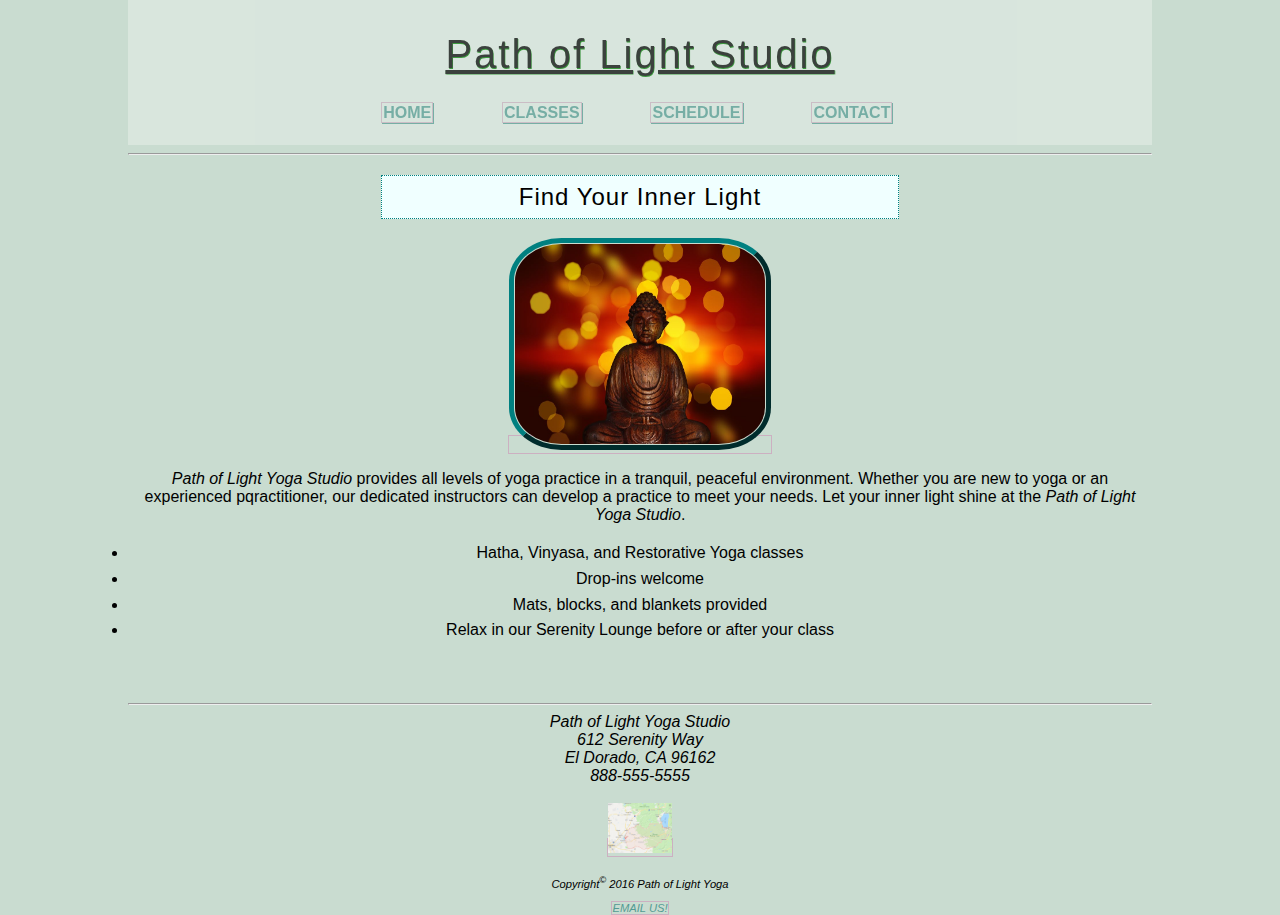
<file: index.html>
<!DOCTYPE html>
<html lang="eng">
<head>
        <title>Path of Light Yoga Studio</title>
        <link rel="stylesheet" href="yoga.css">
        <meta charset="utf-8">
    <link rel="icon" href="images/goldlotus.ico" type="image/x-icon">
</head>

    <body id="wrapper">   
        <div class="background">
        <header><h1>Path of Light Studio</h1></header>
        <nav>
            <a href="index.html">Home</a>&nbsp;
            <a href="classes.html">Classes</a>&nbsp;
            <a href="schedule.html">Schedule</a>&nbsp;
            <a href="contact.html">Contact</a>&nbsp;
        </nav><br>
        </div>
<hr id="hr">
    <main>
    <h2>Find Your Inner Light</h2>

        <a href="https://en.wikipedia.org/wiki/Gautama_Buddha"><img  id="mainimg" src="images/buddha.jpeg" alt="Buddha" height="200" width="250"></a>
        <p><span class="studio">Path of Light Yoga Studio</span> provides all levels of yoga practice in a tranquil, peaceful
environment. Whether you are new to yoga or an experienced pqractitioner, our dedicated
instructors can develop a practice to meet your needs. Let your inner light
shine at the <span class="studio">Path of Light Yoga Studio</span>.</p>
        
<p>
            <li>Hatha, Vinyasa, and Restorative Yoga classes
</li>
             <li>Drop-ins welcome
</li>
             <li>Mats, blocks, and blankets provided
</li>
             <li>Relax in our Serenity Lounge before or after your class
</li>
        
</p>
        <br>
    
    </main>
        <br>
        
        <hr id="hr">
        <address>
<span class="studio">Path of Light Yoga Studio</span><br>
612 Serenity Way<br>
El Dorado, CA 96162<br>
888-555-5555<br><br>
<a target="_blank" href="images/mapslarge.png">
  <img id="map" src="images/mapsthumbnail.png" alt="Map" with="50" height="50">
</a>
        </address><br>
        
        <footer>
        Copyright<sup>©</sup> 2016 Path of Light Yoga
            <br><br>
            <a href="mailto:mariguterman@gmail.com">Email Us!</a>
        </footer>
    
 </body>
</html>
</file>
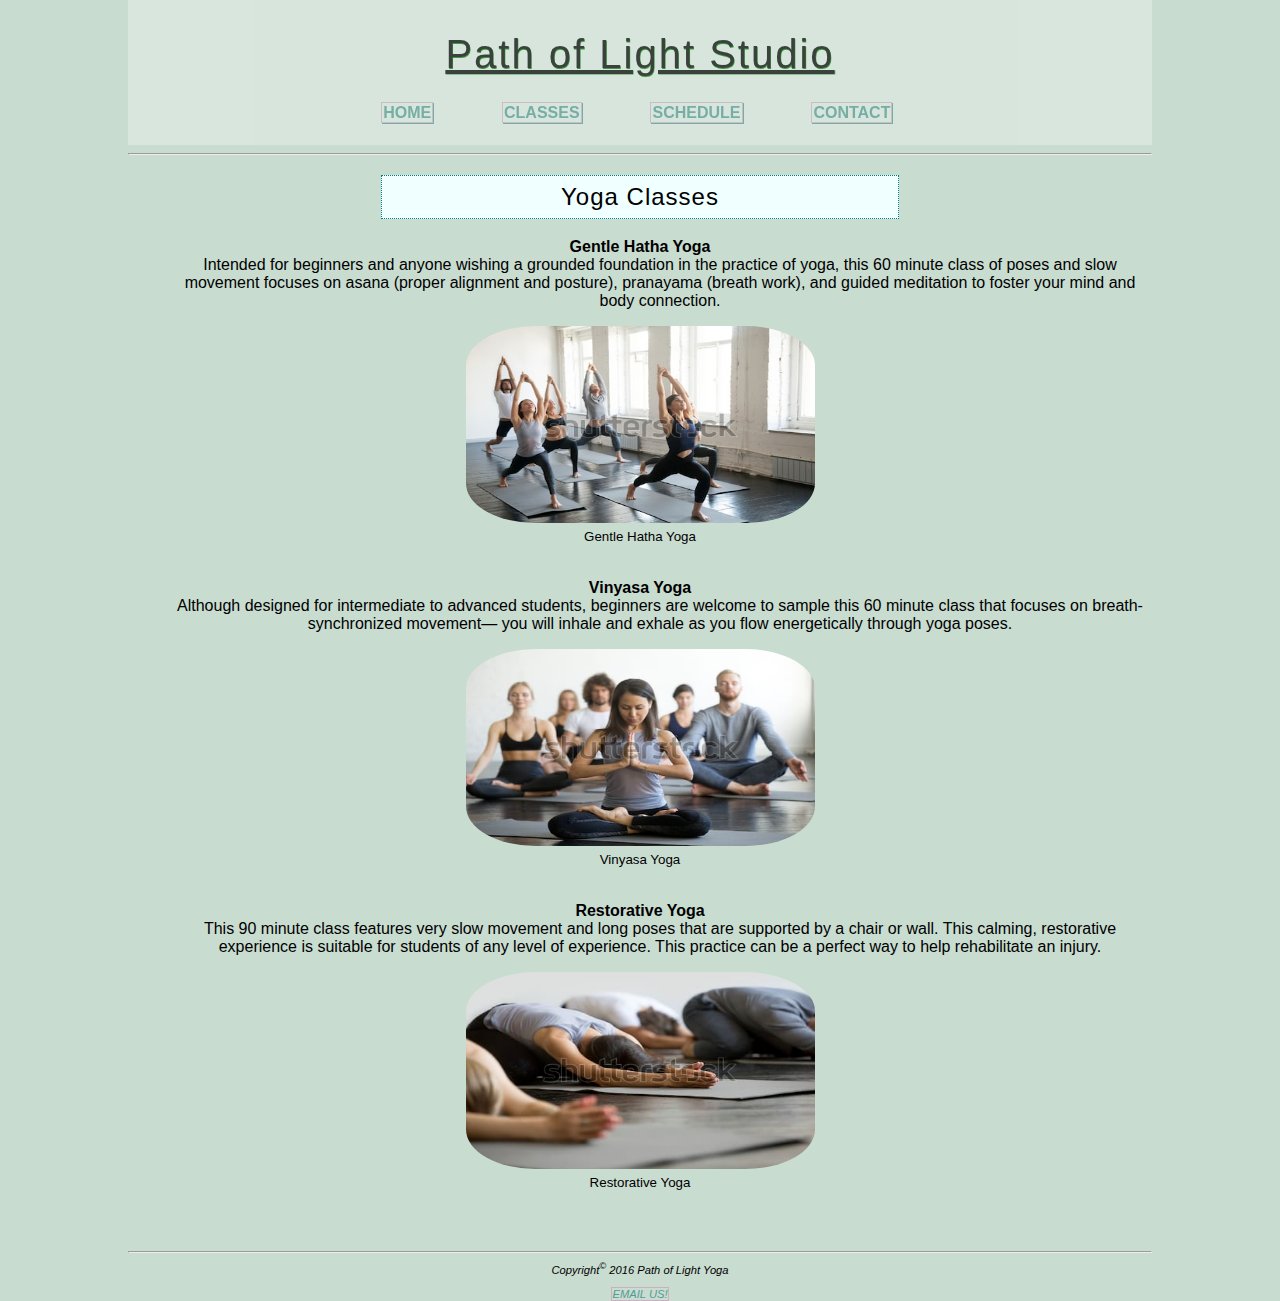
<file: classes.html>
<!DOCTYPE html>
<html lang="eng">
<head>
        <title>Path of Light Yoga Studio :: Classes</title>
     <link rel="stylesheet" href="yoga.css">
        <link rel="icon" href="images/goldlotus.ico" type="image/x-icon">

            <meta charset="utf-8">

</head>
    <body id="wrapper">
        <div class="background">
        <header><h1>Path of Light Studio</h1></header>
        <nav>
            <a href="index.html">Home</a>&nbsp;
            <a href="classes.html">Classes</a>&nbsp;
            <a href="schedule.html">Schedule</a>&nbsp;
            <a href="contact.html">Contact</a>&nbsp;
        </nav><br>
        </div>
    <hr id="hr">
        <main>
    <h2>Yoga Classes</h2>
            <dl>
            <dt>Gentle Hatha Yoga</dt>
                <dd>Intended for beginners and anyone wishing a grounded foundation in the practice
of yoga, this 60 minute class of poses and slow movement focuses on asana
(proper alignment and posture), pranayama (breath work), and guided meditation
to foster your mind and body connection.</dd>              
<figure>
     <img src="images/hathayoga.png" alt="Hatha Yoga" height="197" width="349">
   <figcaption><small>Gentle Hatha Yoga</small></figcaption>
</figure>
                <br>
          
            <dt>Vinyasa Yoga</dt>
                <dd>Although designed for intermediate to advanced students, beginners are welcome
to sample this 60 minute class that focuses on breath-synchronized movement—
you will inhale and exhale as you flow energetically through yoga poses.</dd>
<figure>
     <img src="images/vinyasayoga.png" alt="Hatha Yoga" height="197" width="349">
   <figcaption><small>Vinyasa Yoga</small></figcaption>
</figure>                
            <br>    
            <dt>Restorative Yoga</dt>
                <dd>This 90 minute class features very slow movement and long poses that are supported
by a chair or wall. This calming, restorative experience is suitable for
students of any level of experience. This practice can be a perfect way to help
rehabilitate an injury.</dd>
                <figure>
     <img src="images/restorativeyoga.png" alt="Hatha Yoga" height="197" width="349">
   <figcaption><small>Restorative Yoga</small></figcaption>
</figure>
            </dl> <br><br>
            
            
            </main>
        <hr id="hr">
 <footer>
      Copyright<sup>©</sup> 2016 Path of Light Yoga
            <br><br>
            <a href="mailto:mariguterman@gmail.com">Email Us!</a>
        </footer>
    
 </body>
</html>
</file>
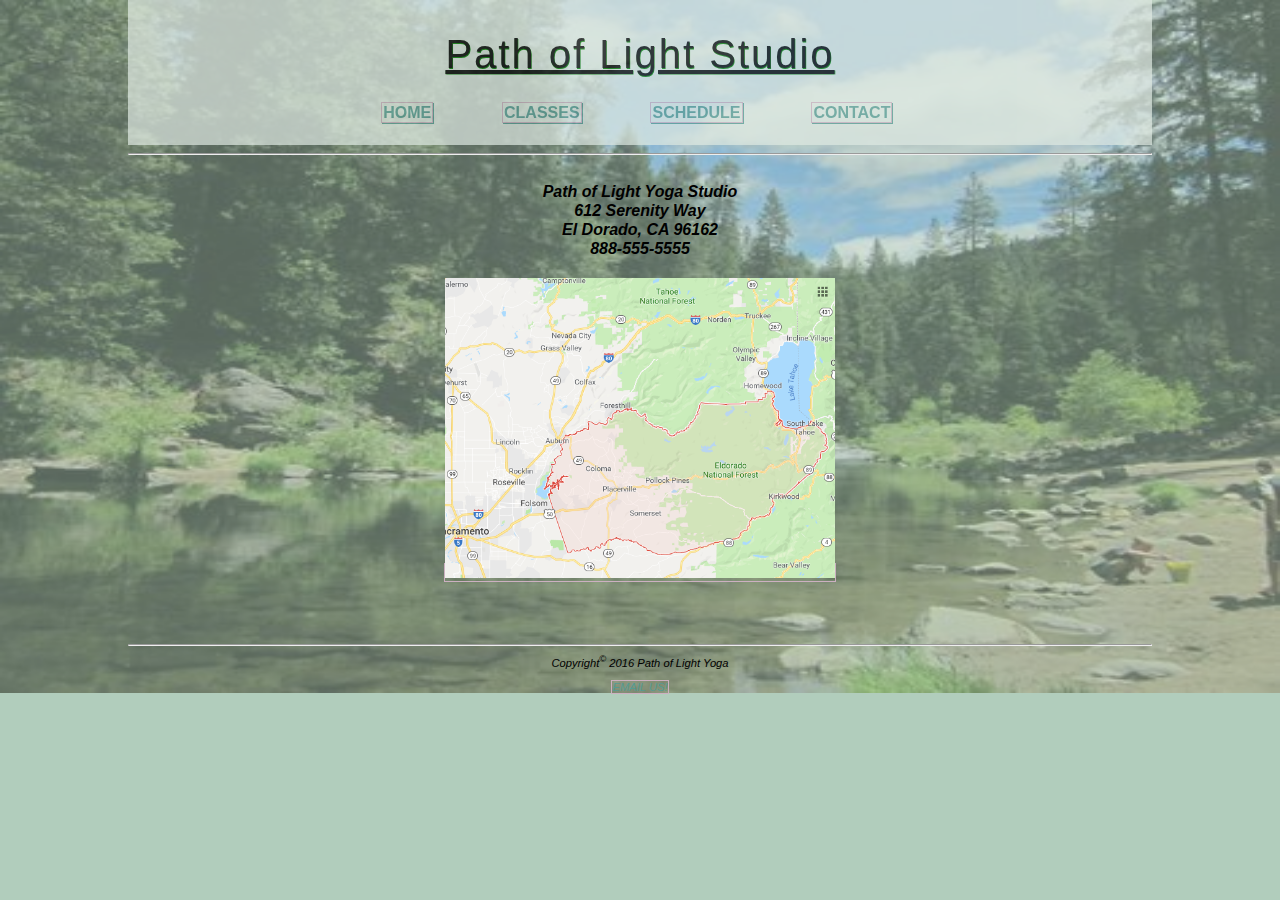
<file: contact.html>
<!DOCTYPE html>
<html lang="eng">
<head>
        <title>Path of Light Yoga Studio :: Contact</title>
         <link rel="stylesheet" href="yoga.css">
        <link rel="icon" href="images/goldlotus.ico" type="image/x-icon">

            <meta charset="utf-8">
    
</head>
    <body id="wrapper" class="contact">
        <div class="background">
        <header><h1>Path of Light Studio</h1></header>
        <nav>
            <a href="index.html"><b>Home</b></a>&nbsp;
            <a href="classes.html"><b>Classes</b></a>&nbsp;
            <a href="schedule.html"><b>Schedule</b></a>&nbsp;
            <a href="contact.html"><b>Contact</b></a>&nbsp;
        </nav><br>
        </div>
        <hr id="hr">
        
    <main>
       <address id="address"><br>
<span class="studio">Path of Light Yoga Studio</span><br>
612 Serenity Way<br>
El Dorado, CA 96162<br>
888-555-5555<br><br>
<a target="_blank" href="images/mapslarge.png">
  <img id="map" src="images/mapsthumbnail.png" alt="Map" with="300" height="300">
</a>
        </address><br>
    </main>
        <br><br>
        <hr id="hr">
      <footer>
    Copyright<sup>©</sup> 2016 Path of Light Yoga
            <br><br>
            <a href="mailto:mariguterman@gmail.com">Email Us!</a>
        </footer>
    
 </body>
</html>
</file>
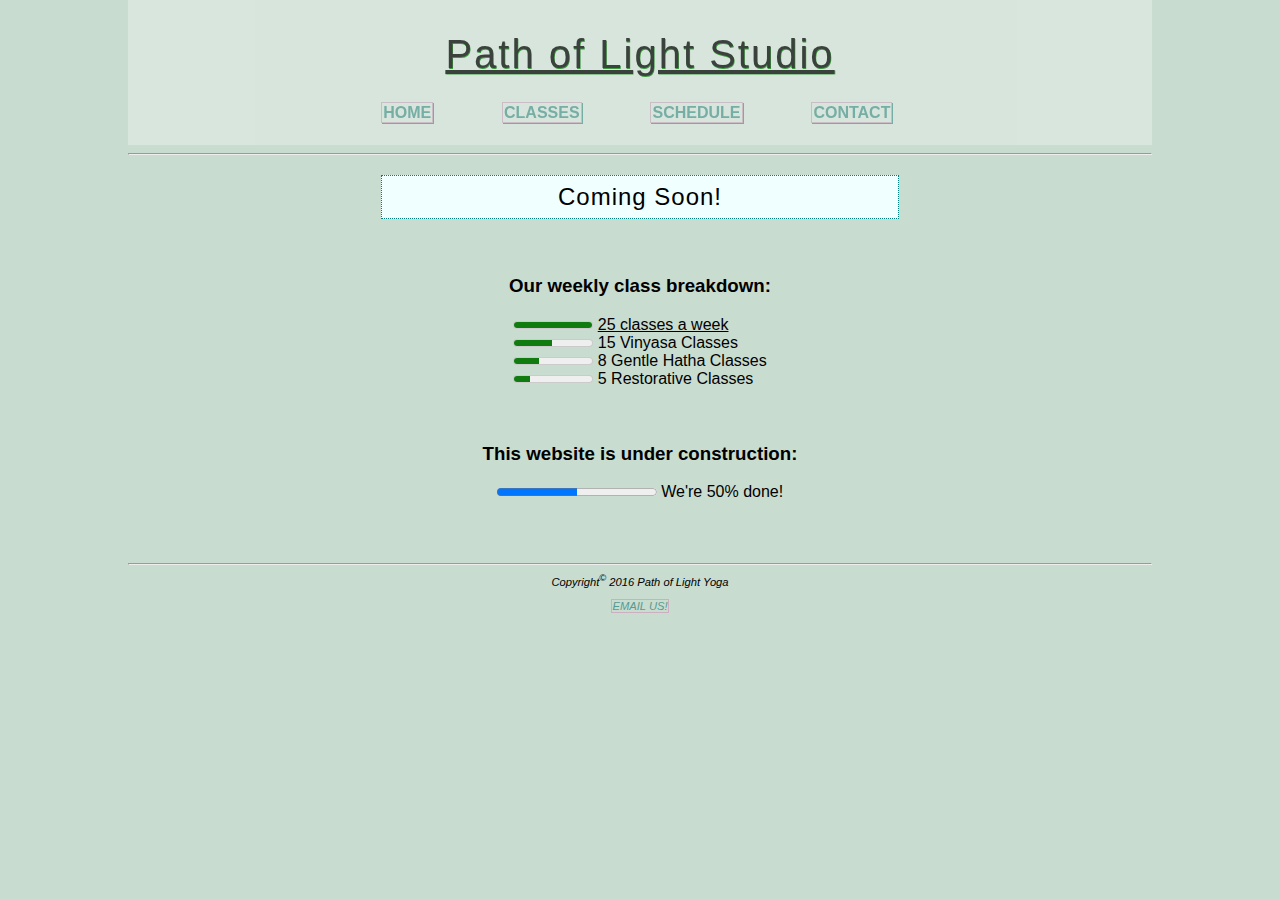
<file: schedule.html>
<!DOCTYPE html>
<html lang="eng">
<head>
        <title>Path of Light Yoga Studio :: Schedule</title>
         <link rel="stylesheet" href="yoga.css">
        <link rel="icon" href="images/goldlotus.ico" type="image/x-icon">

            <meta charset="utf-8">

</head>
    <body id="wrapper">
        <div class="background">
        <header><h1>Path of Light Studio</h1></header>
        <nav>
            <a href="index.html">Home</a>&nbsp;
            <a href="classes.html">Classes</a>&nbsp;
            <a href="schedule.html">Schedule</a>&nbsp;
            <a href="contact.html">Contact</a>&nbsp;
        </nav><br>
        </div>
        <hr id="hr">
    <main>
        <h2>Coming Soon!</h2>
        <br>

        
<!--        Meter Tag -->
        
        <h3>Our weekly class breakdown:</h3>
<div id="align">
    <div id="meter">
<meter value="25" min="0" max="25">25</meter> <u> 25 classes a week</u><br>
<meter value="12" min="0" max="25">15</meter> 15 Vinyasa Classes<br>
<meter value="8" min="0" max="25">8</meter> 8 Gentle Hatha Classes<br>
<meter value="5" min="0" max="25">5</meter> 5 Restorative Classes<br>
        </div>
        </div>
        <br><br><br>

        <!--        Progress Tag-->
        <h3>This website is under construction:</h3>
<progress value="5" max="10">50%</progress>
We're 50% done!<br><br>

        
    </main>
        <br><br>
        <hr id="hr">
      <footer>
      Copyright<sup>©</sup> 2016 Path of Light Yoga
            <br><br>
            <a href="mailto:mariguterman@gmail.com">Email Us!</a>
      
        </footer>
    
 </body>
</html>
</file>
<file: yoga.css>
/*
1. hr tag: after <nav> and <footer> 
2. border: @ h2
3. block and inline element: @ <address> (block) and @ <span> (inline)
4. border bottom/left/right/top: @ #map
5. padding: @ h2
6. padding shorthand: @ .background
7. img tag: @ index @index page
8. img as link: @ index page
9. thumbnail image: @ footer map
10. figure tag: @ classes
11. meter tag: @ schedule
12. progress tag: @ schedule
13. background-image: @ contact
14. favicon: @ head element
15. border-radius: images @ classes
16. box-shadow: @ a nav
17. opacity: @ .background
18. rgba color: @ .background
19. HSLA color: @ body     
*/

        body{
            background-color: hslA(144, 22%, 75%, 0.7);
            font-family: Optima, sans-serif;
            font-style: normal;
            text-align: center;
            margin: 0 auto;
             }

        #wrapper{
                width: 80%;
                margin-right: auto;
                margin-left: auto;
            }

          h1{
            font-weight: lighter;
            font-size: 40px;
            text-decoration: underline;
            text-align: center;
            letter-spacing: 2px;
            line-height: %;
            text-shadow: 0.5px 0.5px green;
/*            display: inline-block;*/
/*            position: absolute;*/
            }

      nav{
          text-indent: 18px;
          text-transform: uppercase;
          font-weight: bold;
          word-spacing: 20px;
          line-height: auto;
/*          overflow: inherit;*/
          box-sizing: content-box;
/*          margin: auto 0;*/
/*
          width: 100%;
          position: fixed;
          float: left;
*/
/*          display:list-item;*/
            }

        nav a {
          float: center;
          display: inline;
          text-align: center;
          padding: 1px;
          margin: 10px;
          text-decoration: none;
          box-shadow: 1px 1px;
        
        }

/*
nav a{
    display: inline-block;
    text-align: center;
      margin-right: auto;
          margin-left: auto;
}
*/

        .background{
            background-color: RGBA(223, 234, 227, 1);
            opacity: 0.7;
            border:0.5px;
            padding: 5px 50px;    
        /*    background-size: 100% 100%;*/
        }

        #mainimg{
            border: 5px outset teal;
            padding: 1px;
        }

        img{
            border-radius: 20%;
            border-color: none;

        }

        #hr{
            border-color:inherit;
        }
        h2{
           background-color: azure;
           font-weight: 200;
           letter-spacing: 1px;
           line-height: 2px;
           padding: 15px;
           width: 50%;
           margin-right: auto;
           margin-left: auto;
           text-align: fixed;
           border: 1px dotted teal;
           padding: 20px 2px;
          }
        
        li {
            line-height:1.6;
            text-align: center;
            }
        
        #address{
            line-height:1.2;
            font-weight: bold;
            }
            

        .studio{
            font-style: italic;
        }
    
    
        nav a:hover{
                background-color: azure;
                padding: 1px 0px;
                }
        

        h2:hover{
            background-color:;
        }


        a{
           text-decoration: none;
           text-transform: uppercase;
           color: #549B93;
           border: 1px solid #ccb0c1;
         }



        footer{
            font-style: italic;
            font-size: 0.7em;
            text-align: center;
            text-align: center;
        }

        #map{
            border: 1px 1px 1px 1px;
            border-color: aqua;
            border-radius: 0;
        }

        dt{
            font-weight: bold;
         }

        #align{
            display: inline-block;
        }

        #meter{
            text-align: justify;
        }

        .contact{
            background-image: url(images/forestbackground.png);
            background-position: center;
            background-repeat: no-repeat;
            background-size: 100% 100%;
            background-color: hsl(144, 22%, 75%);
        }
</file>
